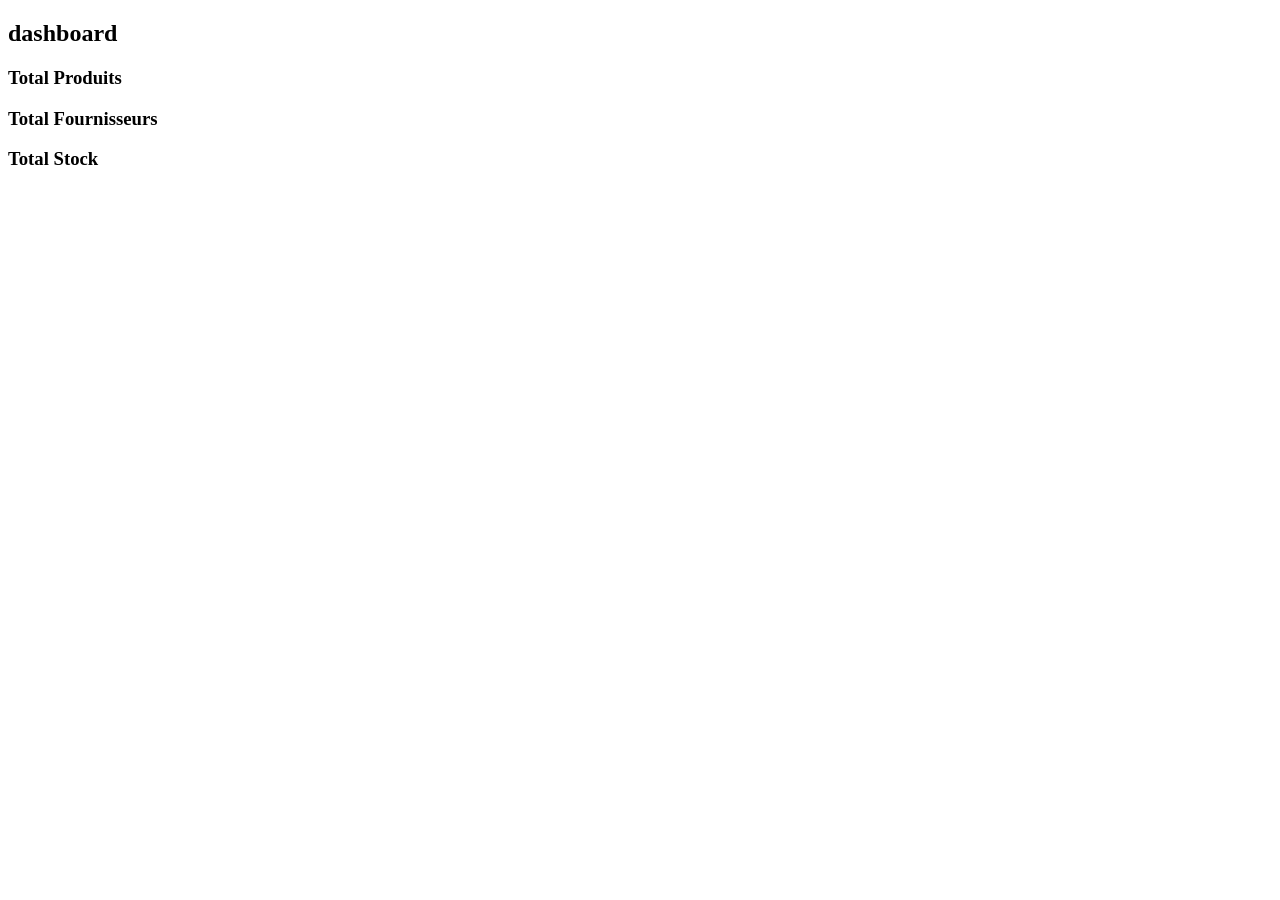
<file: src/main/resources/templates/index.html>
<!DOCTYPE html>
<html xmlns:th="http://www.thymeleaf.org">
<head>
    <meta charset="UTF-8">
    <title>SupplyFlow</title>
    <link rel="stylesheet" th:href="@{/css/style.css}">
</head>
<body>
<div th:replace="header/header :: headerFragment"></div>

<div class="main-content">
<h2>dashboard</h2>
    <div class="main-dashbord">
        <div class="card-item">
            <h3>Total Produits</h3>
            <p th:text="${totalProduits}"></p>
        </div>
        <div class="card-item1">
            <h3>Total Fournisseurs</h3>
            <p th:text="${totalFournisseurs}"></p>
        </div>
        <div class="card-item2">
            <h3>Total Stock</h3>
            <p th:text="${totalStock}"></p>
        </div>
    </div>
</div>

</body>
</html>
</file>
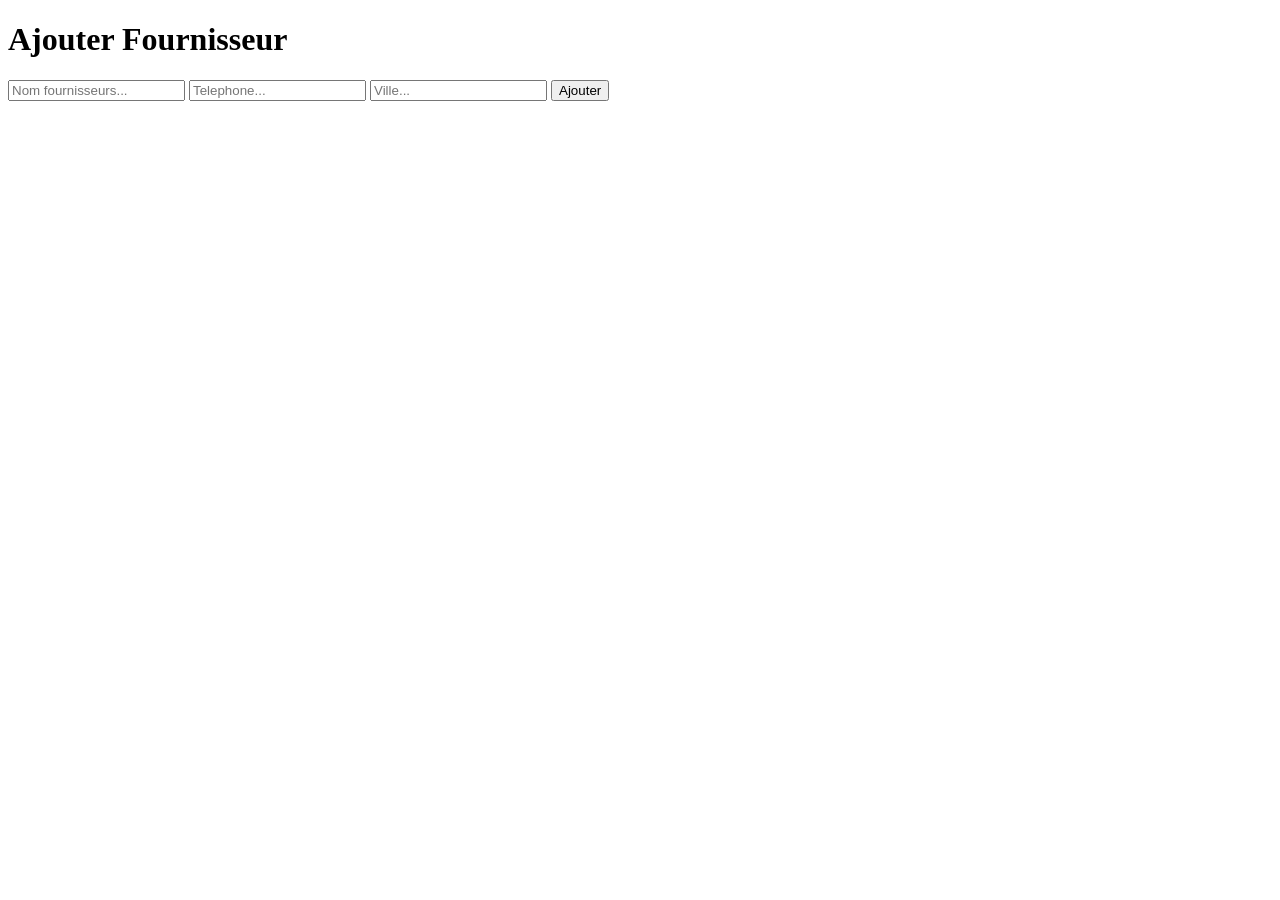
<file: src/main/resources/templates/fournisseurs/add-fournisseur.html>
<!DOCTYPE html>
<html xmlns:th="http://www.thymeleaf.org">
<head>
    <meta charset="UTF-8">
    <title>Ajouter Fournisseur</title>
    <link rel="stylesheet" th:href="@{/css/style.css}">
</head>
<body>

<div th:replace="header/header :: headerFragment"></div>

<div class="main-content">

    <div class="add-form">
        <h1>Ajouter Fournisseur</h1>
        <form th:action="@{/fournisseurs/save}" method="post">
            <input type="text" name="nom" placeholder="Nom fournisseurs...">
            <input type="text" name="telephone" placeholder="Telephone...">
            <input type="text" name="ville" placeholder="Ville...">
            <button class="btn">Ajouter</button>
        </form>

    </div>

</div>

</body>
</html>
</file>
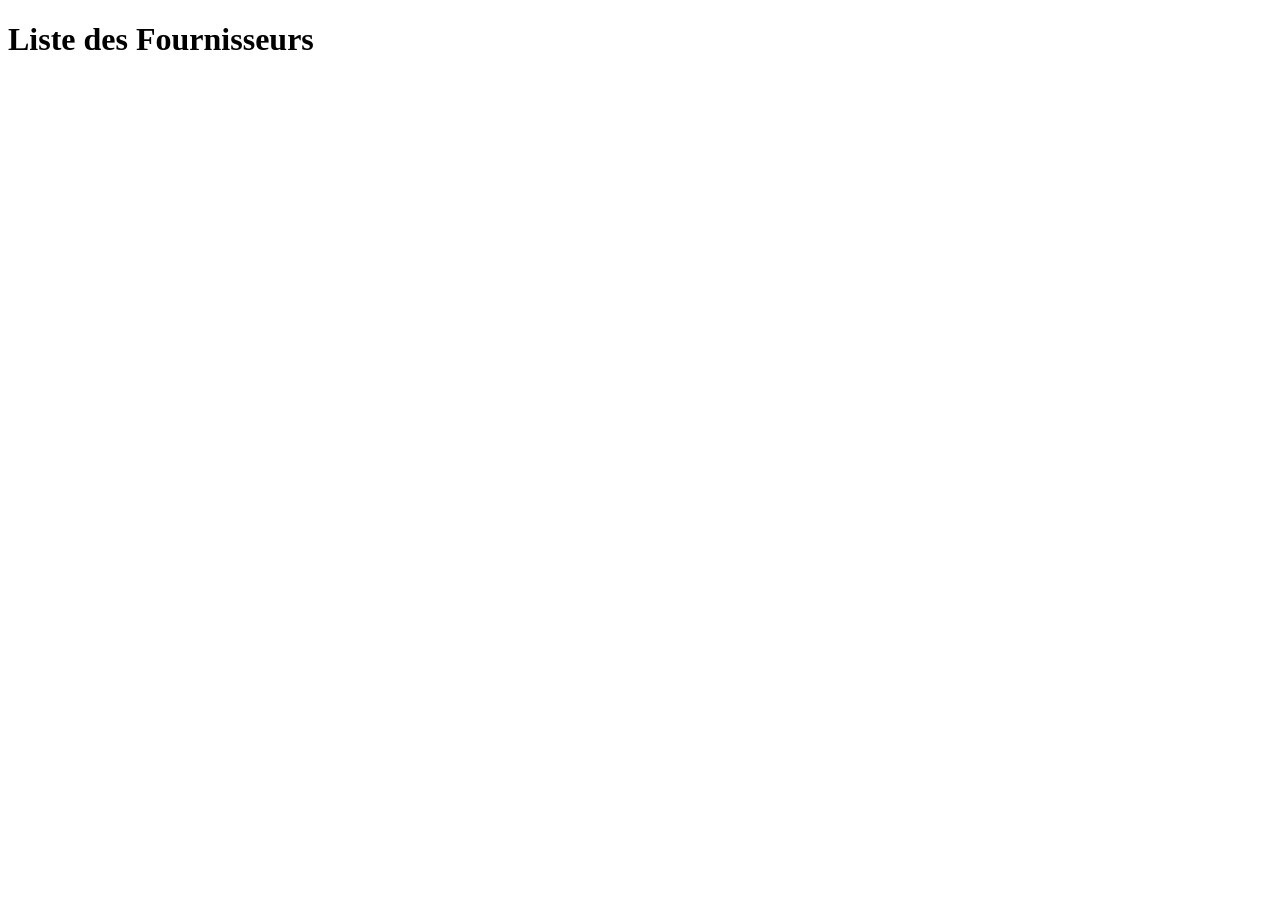
<file: src/main/resources/templates/fournisseurs/afficherFournisseurs.html>
<!DOCTYPE html>
<html xmlns:th="http://www.thymeleaf.org">
<head>
    <meta charset="UTF-8">
    <title>Fournisseurs</title>
    <link rel="stylesheet" th:href="@{/css/style.css}">
</head>
<body>

<div th:replace="header/header :: headerFragment"></div>

<div class="main-content">
    <h1>Liste des Fournisseurs</h1>

</div>

</body>
</html>
</file>
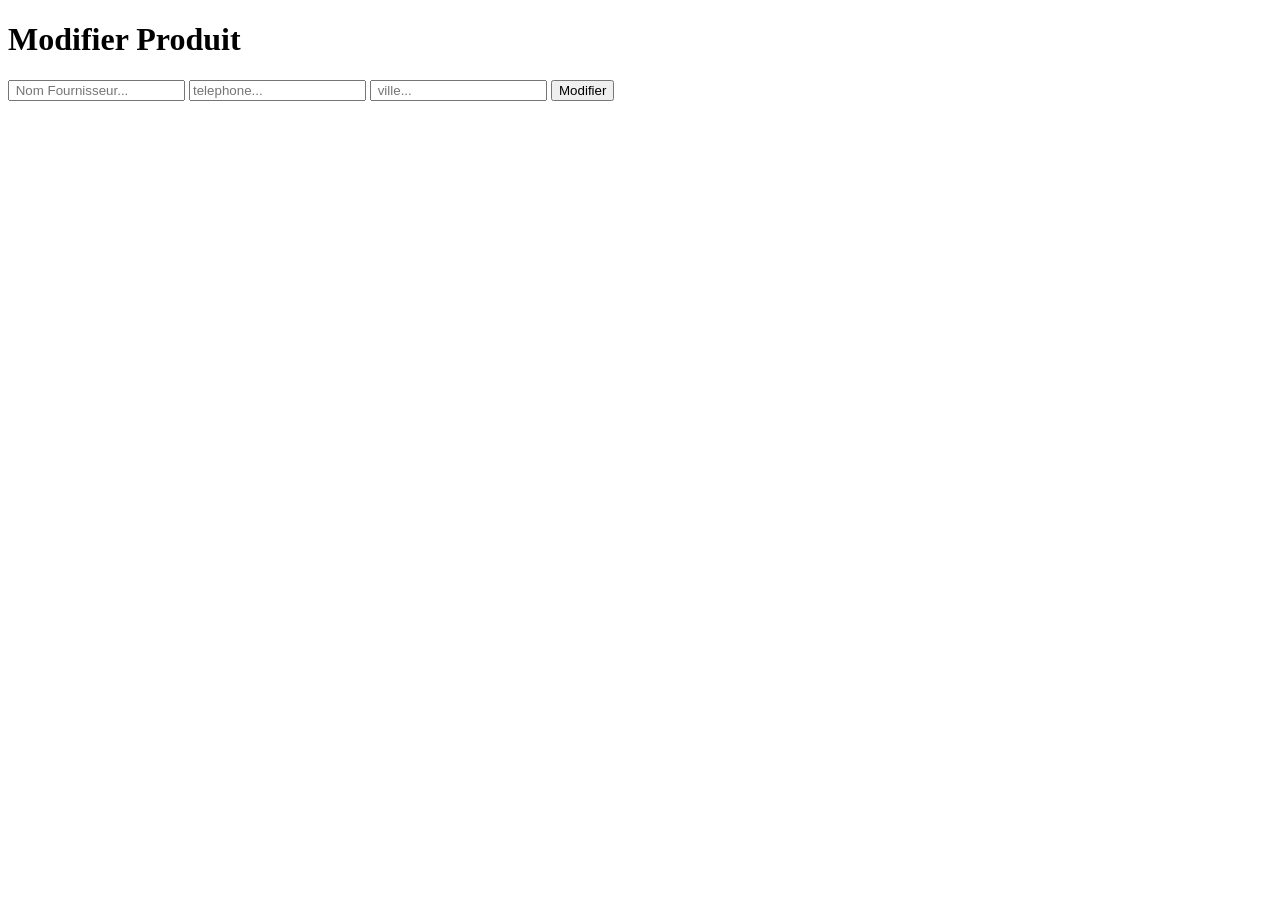
<file: src/main/resources/templates/fournisseurs/edit-fournisseur.html>
<!DOCTYPE html>
<html xmlns:th="http://www.thymeleaf.org">
<head>
    <meta charset="UTF-8">
    <title>Modifier Produit</title>
    <link rel="stylesheet" th:href="@{/css/style.css}">
</head>
<body>

<div th:replace="header/header :: headerFragment"></div>

<div class="main-content">
    <div class="add-form">
        <h1>Modifier Produit</h1>
        <form action="/fournisseurs/save" method="post">
            <input type="hidden" name="id" th:value="${fournisseur.id}">
            <input type="text" name="nom" placeholder=" Nom Fournisseur... " th:value="${fournisseur.nom}">
            <input type="text" name="telephone" placeholder="telephone..." th:value="${fournisseur.telephone}">
            <input type="text" name="ville" placeholder=" ville..." th:value="${fournisseur.ville}">
            <button class="btn">Modifier</button>
        </form>
    </div>


</div>

</body>
</html>
</file>
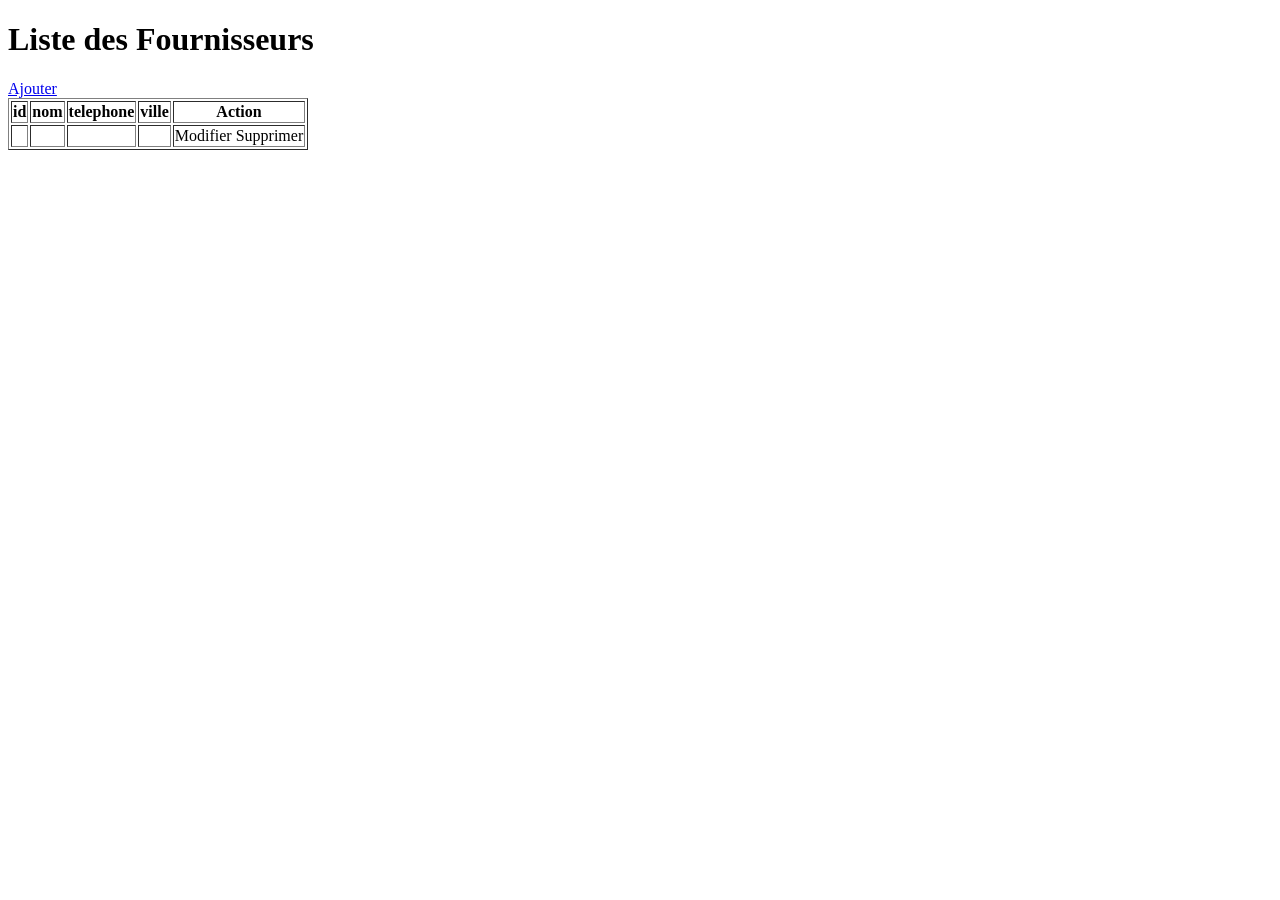
<file: src/main/resources/templates/fournisseurs/Liste-Fournisseurs.html>
<!DOCTYPE html>
<html xmlns:th="http://www.thymeleaf.org">
<head>
    <meta charset="UTF-8">
    <title>Fournisseurs</title>
    <link rel="stylesheet" th:href="@{/css/style.css}">
</head>
<body>

<div th:replace="header/header :: headerFragment"></div>
<div class="main-content">

    <div class="container-add-produit">
        <h1>Liste des Fournisseurs</h1>
        <a href="/fournisseurs/new" class="btn-ajouter">Ajouter  </a>
    </div>
    <table border="1" class="table-produits">
        <tr>
            <th>id</th>
            <th>nom</th>
            <th>telephone</th>
            <th>ville</th>
            <th>Action</th>
        </tr>
        <tr th:each="f:${fournisseurs}">
            <td th:text="${f.id}"></td>
            <td th:text="${f.nom}"></td>
            <td th:text="${f.telephone}"></td>
            <td th:text="${f.ville}"></td>
            <td style="text-align: center;">
                <a  th:href="@{/fournisseurs/edit/{id}(id=${f.id})}" class="btn-modifier">Modifier</a>
                <a th:href="@{/fournisseurs/delete/{id}(id=${f.id})}" class="btn-supprimer"
                   onclick="return confirm('Supprimer ce fournisseur et tous ses produits ?');">Supprimer
                </a>
            </td>
        </tr>
    </table>
</div>

</body>
</html>
</file>
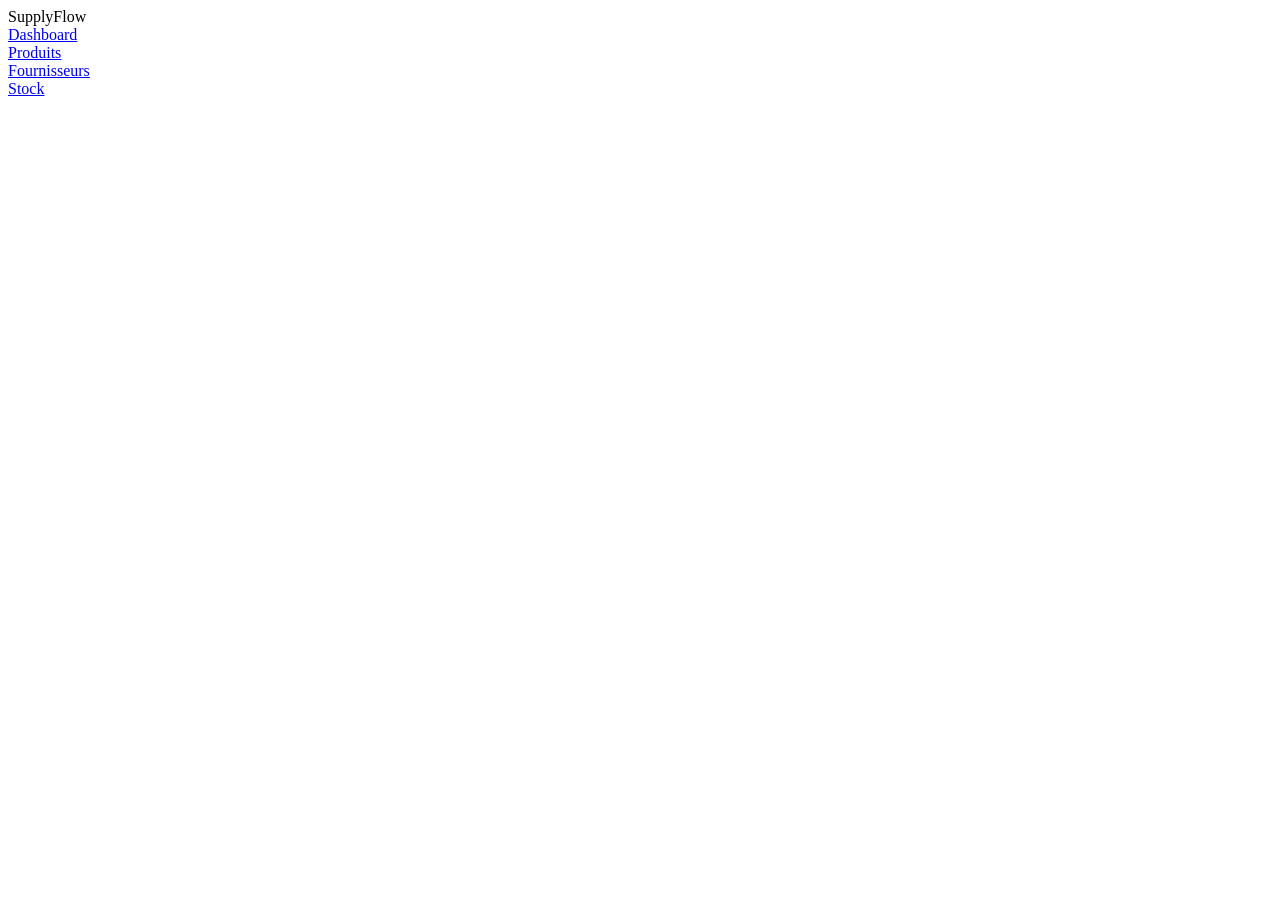
<file: src/main/resources/templates/header/header.html>
<!DOCTYPE html>
<html xmlns:th="http://www.thymeleaf.org">
<head>
    <meta charset="UTF-8">
    <title>SupplyFlow</title>
    <link rel="stylesheet" th:href="@{/css/style.css}">
</head>
<body>

<header class="contanier" th:fragment="headerFragment">
    <div class="brand-text">
        <span class="brand-title" >SupplyFlow</span>
    </div>
    <div class="saidbar-nave">
        <div class="nav-item">
            <a href="/">Dashboard</a>
        </div>
        <div class="nav-item">
            <a href="/produits">Produits</a>
        </div>
        <div class="nav-item">
            <a href="/fournisseurs">Fournisseurs</a>

        </div>
        <div class="nav-item">
           <a href="/mouvements">Stock</a>
        </div>
        <ul>


        </ul>
    </div>


</header>




</body>
</html>
</file>
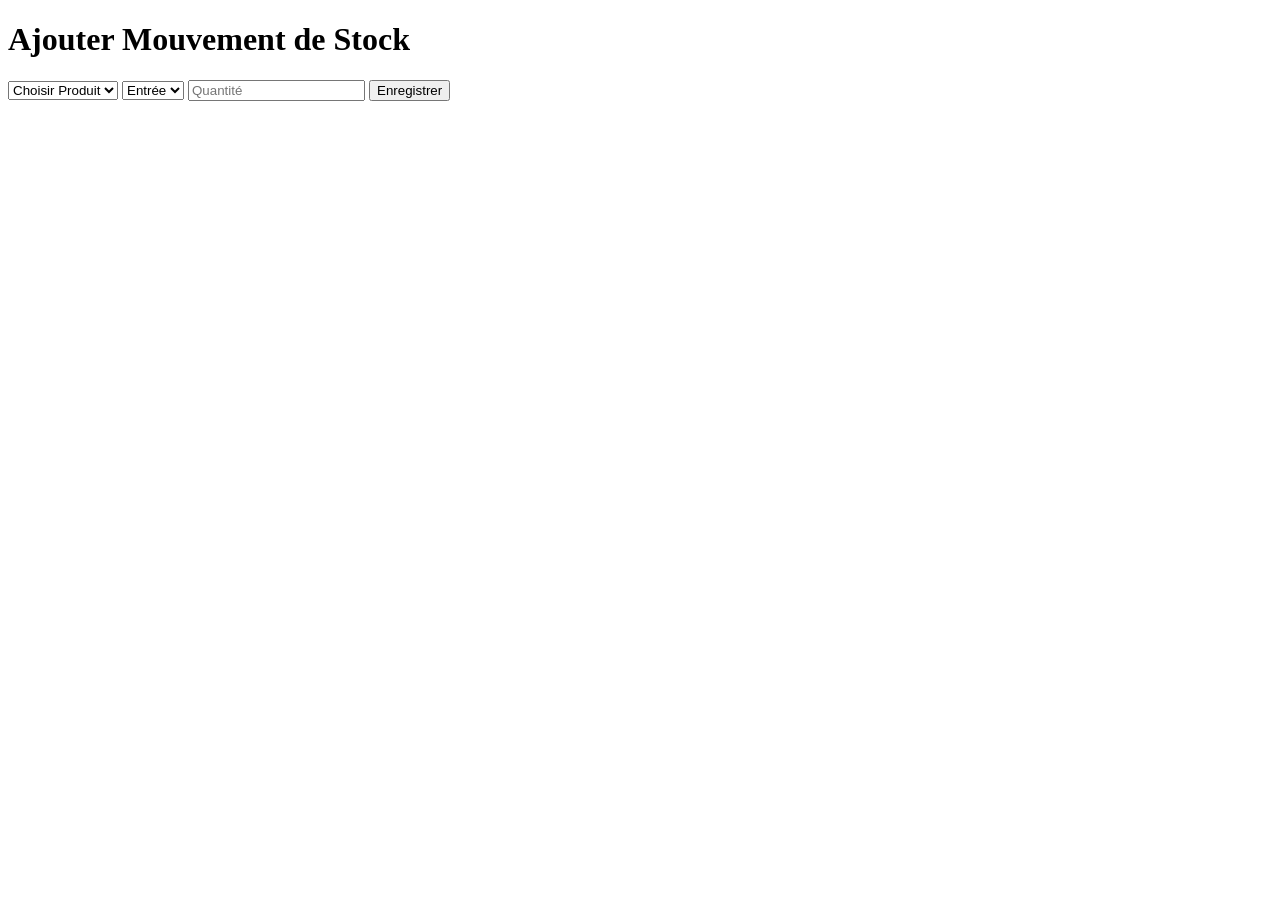
<file: src/main/resources/templates/mouvements/add-mouvement.html>
<!DOCTYPE html>
<html lang="en" xmlns:th="http://www.thymeleaf.org">
<head>
    <meta charset="UTF-8">
    <title>add-mouvement</title>
    <link rel="stylesheet" th:href="@{/css/style.css}">
</head>
<body>

<div th:replace="header/header :: headerFragment"></div>
<div class="main-content">

    <div class="add-form">
        <h1>Ajouter Mouvement de Stock</h1>
        <form th:action="@{/mouvements/save}" method="post">
            <select name="id_produit">
                <option value="">Choisir Produit</option>
                <option th:each="p : ${produits}"
                        th:value="${p.id}"
                        th:text="${p.nom}">
                </option>
            </select>
            <select name="type">
                <option value="ENTREE">Entrée</option>
                <option value="SORTIE">Sortie</option>
            </select>
            <input type="number" name="quantite" placeholder="Quantité">
            <button class="btn">Enregistrer</button>
        </form>
    </div>
</div>

</body>
</html>
</file>
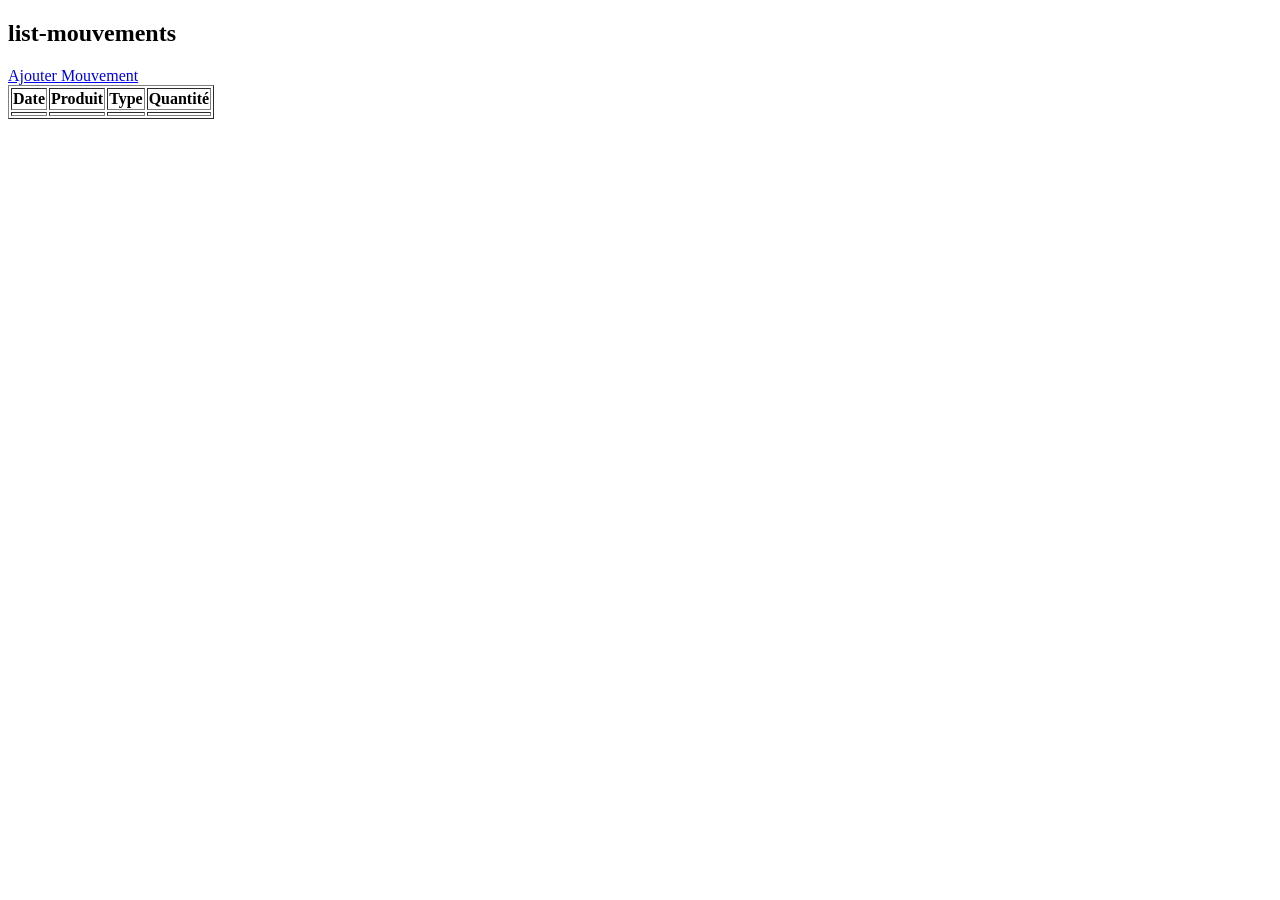
<file: src/main/resources/templates/mouvements/list-mouvements.html>
<!DOCTYPE html>
<html xmlns:th="http://www.thymeleaf.org">
<head>
    <meta charset="UTF-8">
    <title>list-mouvements</title>
    <link rel="stylesheet" th:href="@{/css/style.css}">
</head>
<body>
<div th:replace="header/header :: headerFragment"></div>
<div class="main-content">
    <div class="container-add-produit">
        <h2>list-mouvements</h2>
        <a href="/mouvements/new" class="btn-ajouter" >Ajouter Mouvement </a>
    </div>
    <table border="1" class="table-produits">
        <thead>
        <tr>
            <th>Date</th>
            <th>Produit</th>
            <th>Type</th>
            <th>Quantité</th>
        </tr>
        </thead>
        <tbody>
        <tr th:each="m : ${mouvements}">
            <td th:text="${#temporals.format(m.date, 'dd/MM/yyyy HH:mm')}"></td>
            <td th:text="${m.produit.nom}"></td>
            <td>
                <span th:class="${m.type == 'ENTREE' ? 'badge bg-success' : 'badge bg-danger'}"
                      th:text="${m.type}"></span>
            </td>
            <td th:text="${m.quantite}"></td>
        </tr>
        </tbody>
    </table>
</div>
</body>
</html>
</file>
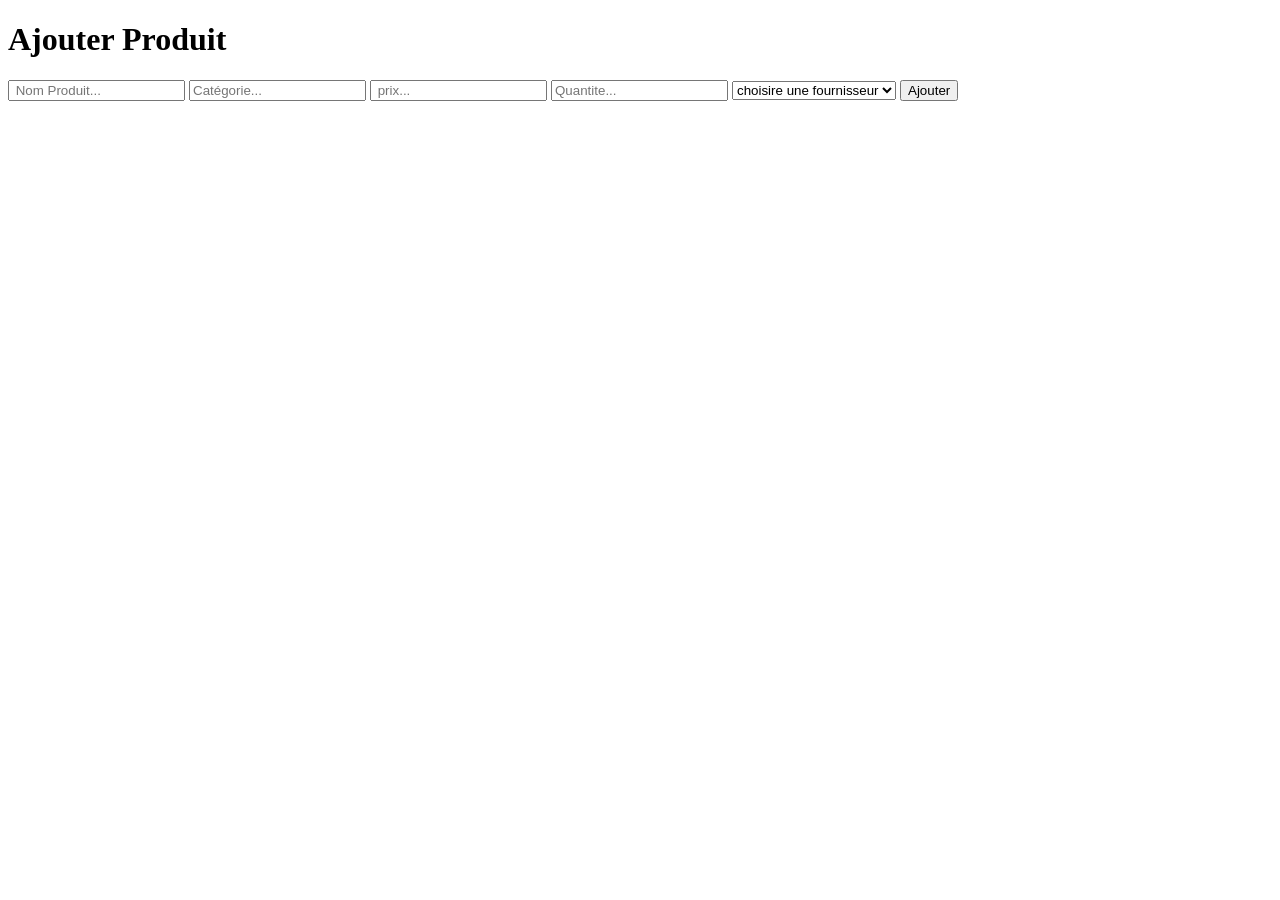
<file: src/main/resources/templates/produits/add-produit.html>
<!DOCTYPE html>
<html xmlns:th="http://www.thymeleaf.org">
<head>
    <meta charset="UTF-8">
    <title>Ajouter Produit</title>
    <link rel="stylesheet" th:href="@{/css/style.css}">
</head>
<body>

<div th:replace="header/header :: headerFragment"></div>

<div class="main-content">


    <div class="add-form">
        <h1>Ajouter Produit</h1>
        <form action="/produits/save" method="post">
            <input type="text" name="nom" placeholder=" Nom Produit... ">
            <input type="text" name="categorie" placeholder="Catégorie...">
            <input type="number" name="prix" placeholder=" prix...">
            <input type="number" name="quantite" placeholder="Quantite...">
            <select name="id_fournisseur">
                <option value="">choisire une fournisseur</option>
                <option th:each="f: ${fournisseurs}"
                        th:value="${f.id}"
                        th:text="${f.nom}">
                </option>
            </select>
            <button class="btn">Ajouter</button>

        </form>

    </div>

</div>

</body>
</html>
</file>
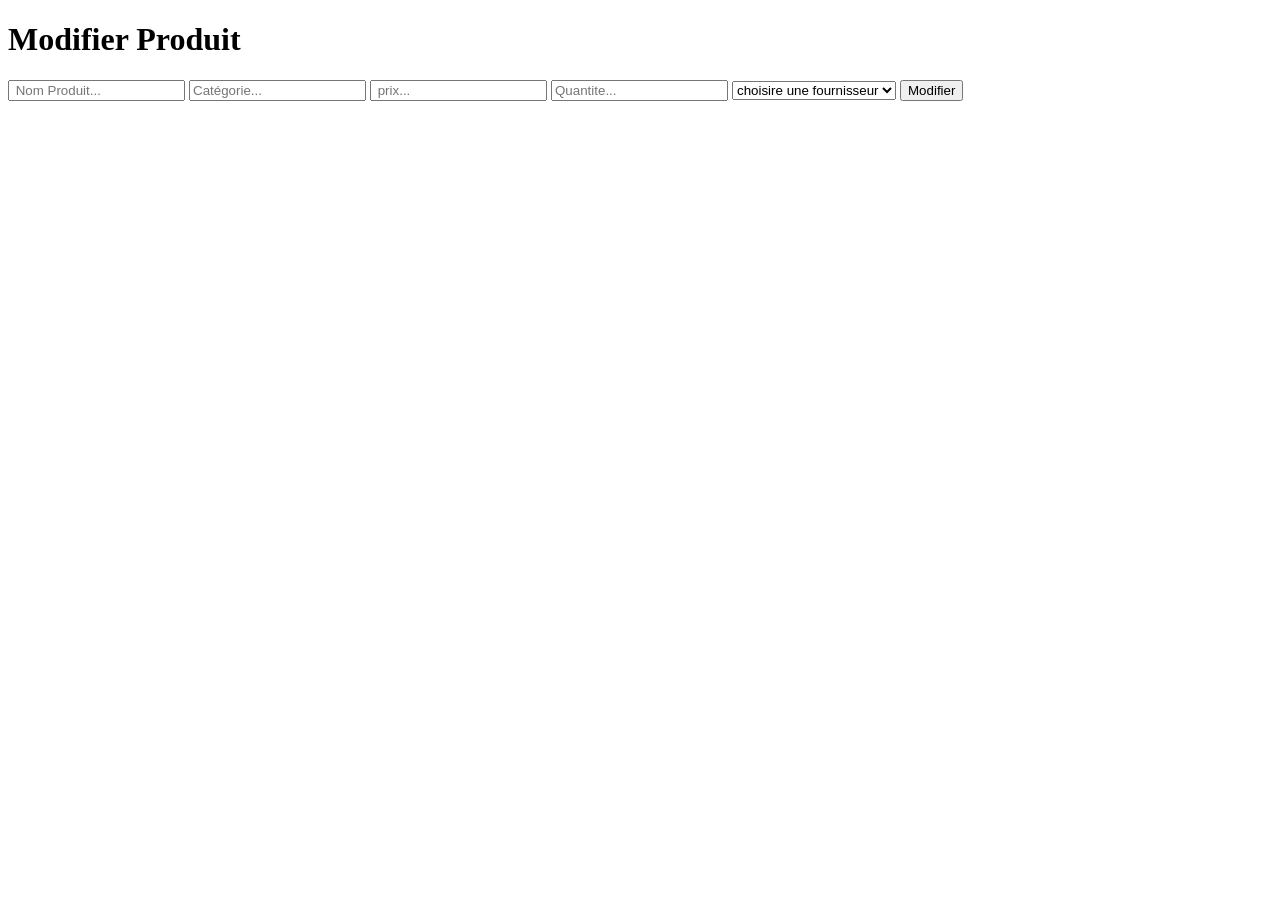
<file: src/main/resources/templates/produits/edit-produit.html>
<!DOCTYPE html>
<html xmlns:th="http://www.thymeleaf.org">
<head>
    <meta charset="UTF-8">
    <title>Modifier Produit</title>
    <link rel="stylesheet" th:href="@{/css/style.css}">
</head>
<body>

<div th:replace="header/header :: headerFragment"></div>

<div class="main-content">

    <div class="add-form">
        <h1>Modifier Produit</h1>
        <form action="/produits/save" method="post">
            <input type="hidden" name="id" th:value="${produit.id}">
            <input type="text" name="nom" placeholder=" Nom Produit... " th:value="${produit.nom}">
            <input type="text" name="categorie" placeholder="Catégorie..." th:value="${produit.categorie}">
            <input type="number" name="prix" placeholder=" prix..." th:value="${produit.prix}">
            <input type="number" name="quantite" placeholder="Quantite..." th:value="${produit.quantite}">
            <select name="id_fournisseur">
                <option value="">choisire une fournisseur</option>
                <option th:each="f: ${fournisseurs}"
                        th:value="${f.id}"
                        th:text="${f.nom}"
                        th:selected="${produit.fournisseur != null && produit.fournisseur.id == f.id}">
                </option>
            </select>
            <button class="btn">Modifier</button>

        </form>

    </div>


</div>

</body>
</html>
</file>
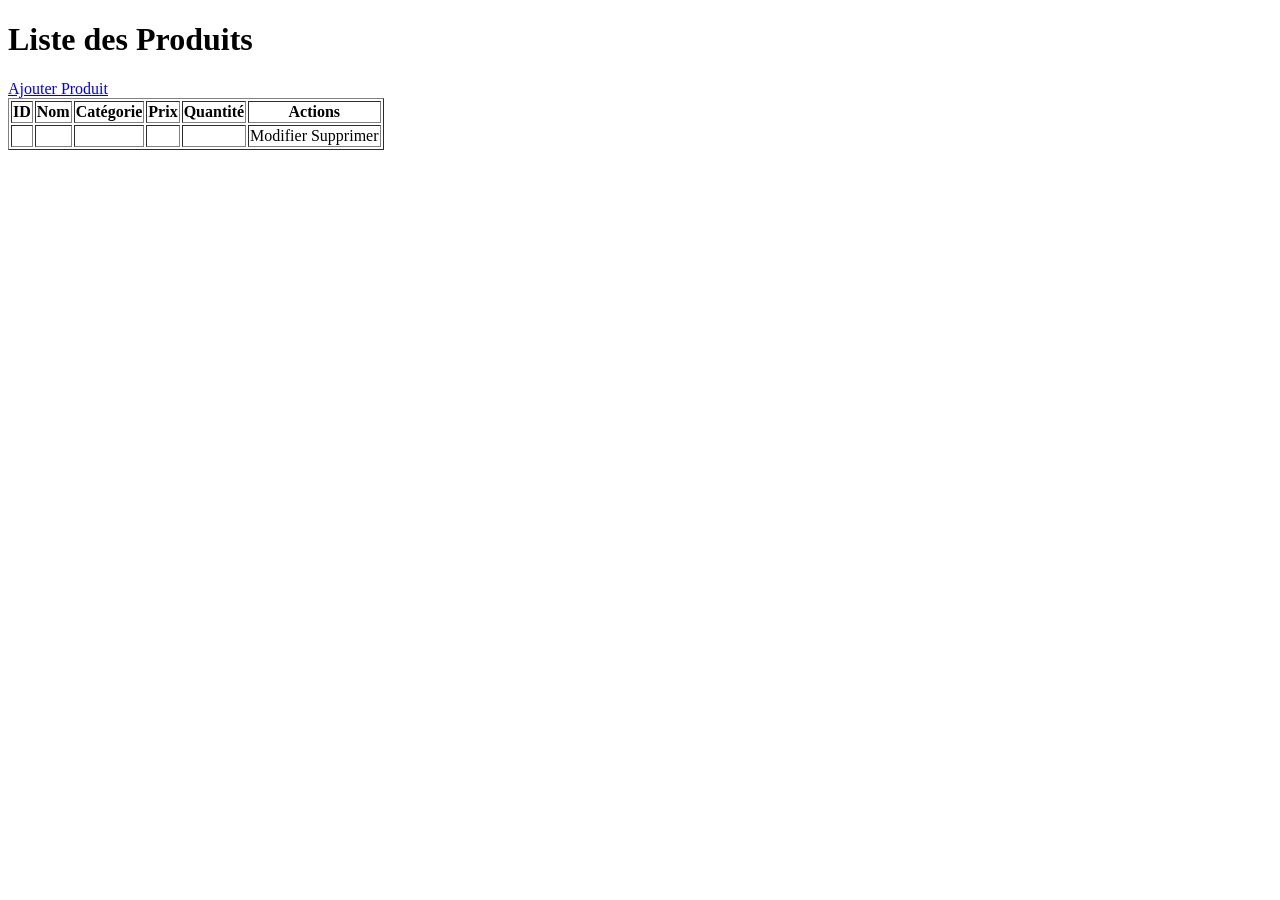
<file: src/main/resources/templates/produits/list-produits.html>
<!DOCTYPE html>
<html xmlns:th="http://www.thymeleaf.org">
<head>
    <title>Produits</title>
    <link rel="stylesheet" th:href="@{/css/style.css}">
</head>

<body>
<div th:replace="header/header :: headerFragment"></div>

<div class="main-content">
    <div class="container-add-produit">
        <h1>Liste des Produits</h1>
        <a href="/produits/new"  class="btn-ajouter">Ajouter Produit</a>
    </div>

    <table border="1" class="table-produits">
        <tr >
            <th>ID</th>
            <th>Nom</th>
            <th>Catégorie</th>
            <th>Prix</th>
            <th>Quantité</th>
            <th>Actions</th>
        </tr>

        <tr th:each="p : ${produits}">
            <td th:text="${p.id}"></td>
            <td th:text="${p.nom}"></td>
            <td th:text="${p.categorie}"></td>
            <td th:text="${p.prix}"></td>
            <td th:text="${p.quantite}"></td>

            <td style="text-align: center;">
                <a th:href="@{/produits/edit/{id}(id=${p.id})}" class="btn-modifier">Modifier</a>
<!--                <form th:action="@{/produits/delete/{id}(id=${p.id})}" method="post" style="display:inline">-->
<!--                    <button type="submit" class="btn-supprimer" onclick="return confirm('Supprimer ce produit ?');">-->
<!--                        Supprimer-->
<!--                    </button>-->
<!--                </form>-->
                <a th:href="@{/produits/delete/{id}(id=${p.id})}"  onclick="return confirm('Supprimer ce fournisseur et tous ses produits ?');"  class="btn-supprimer" > Supprimer </a>

            </td>
        </tr>
    </table>
</div>
</body>
</html>
</file>
